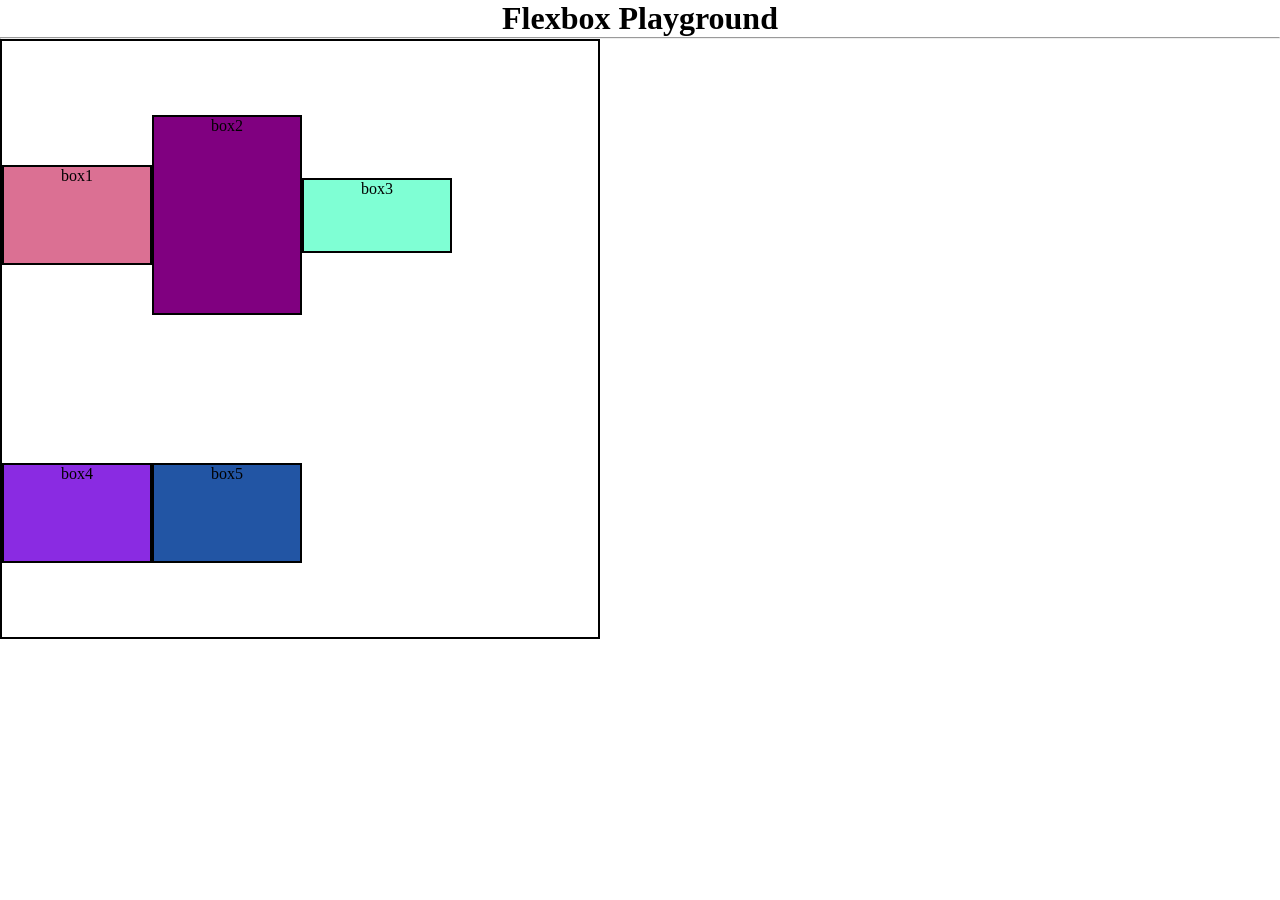
<file: index.html>
<!DOCTYPE html>
<html lang="en">
<head>
    <meta charset="UTF-8">
    <meta name="viewport" content="width=device-width, initial-scale=1.0">
    <title>Flexbox Playground</title>
    <link rel="stylesheet" href="style.css">
</head>
<body>
    <h1>
        Flexbox Playground
    </h1>
    <hr>
    <div id="container">
        <div class="box1">box1</div>
        <div class="box2">box2</div>
        <div class="box3">box3</div>
        <div class="box4">box4</div>
        <div class="box5">box5</div>
    </div>
</body>
</html>
</file>
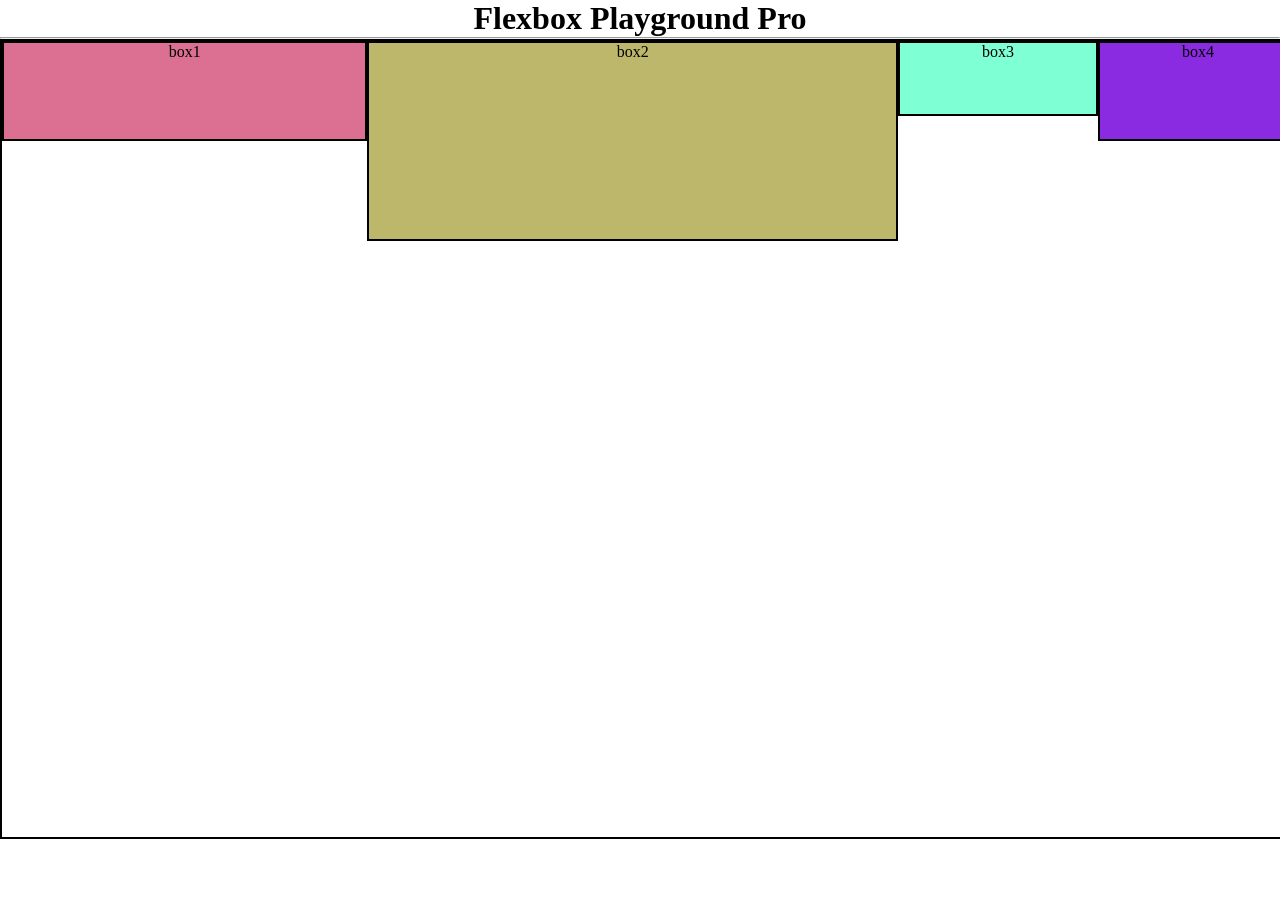
<file: Grow and Srink Properties/index.html>
<!DOCTYPE html>
<html lang="en">
<head>
    <meta charset="UTF-8">
    <meta name="viewport" content="width=device-width, initial-scale=1.0">
    <title>Flexbox Playground</title>
    <link rel="stylesheet" href="style.css">
</head>
<body>
    <h1>
        Flexbox Playground Pro
    </h1>
    <hr>
    <div id="container">
        <div class="box1">box1</div>
        <div class="box2">box2</div>
        <div class="box3">box3</div>
        <div class="box4">box4</div>
        <div class="box5">box5</div>
    </div>
</body>
</html>
</file>
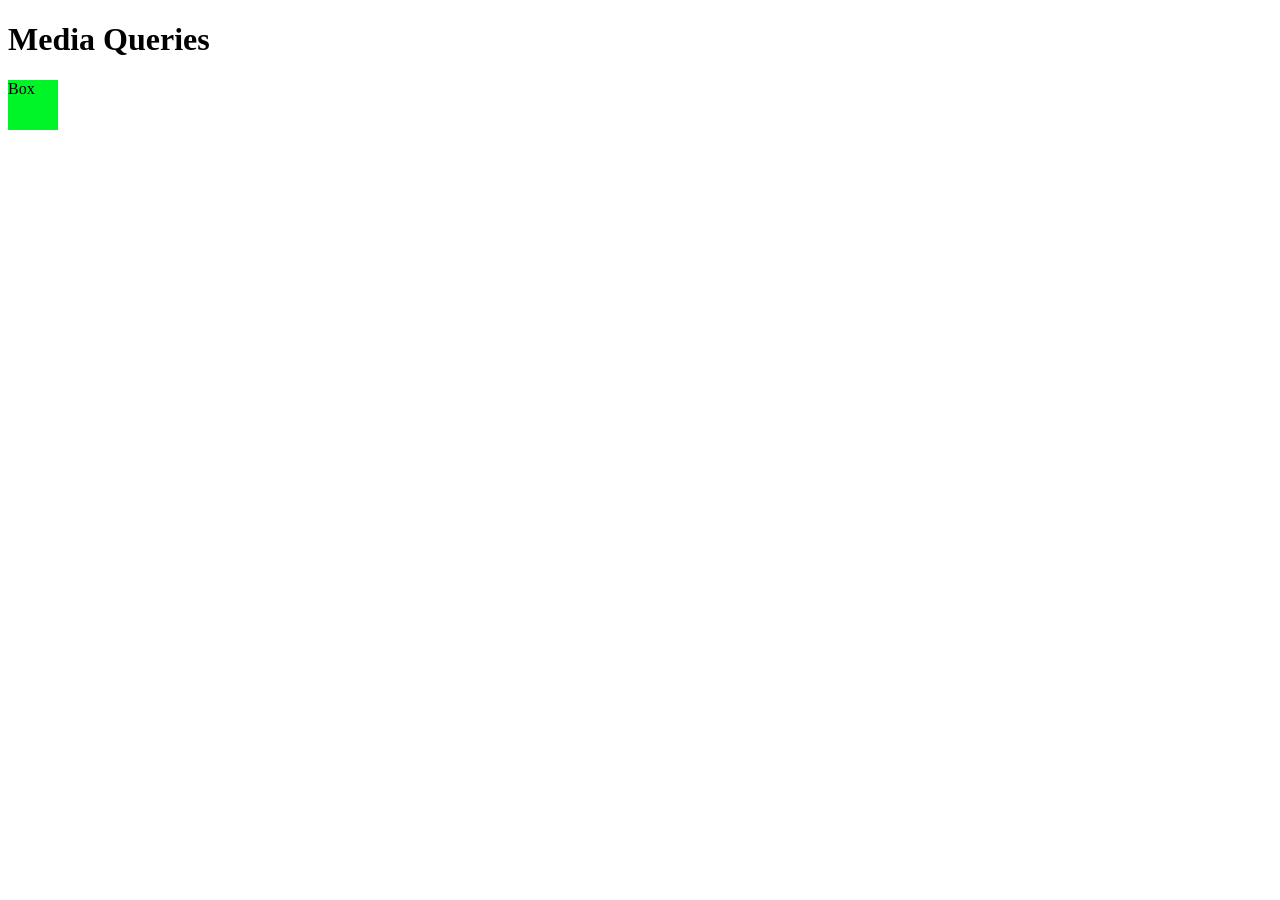
<file: Media Queries/index.html>
<!DOCTYPE html>
<html lang="en">
<head>
    <meta charset="UTF-8">
    <meta name="viewport" content="width=device-width, initial-scale=1.0">
    <title>Media Queries</title>
    <link rel="stylesheet" href="style.css">
</head>
<body>
    <h1>Media Queries</h1>
    <div id="div">Box</div>
</body>
</html>
</file>
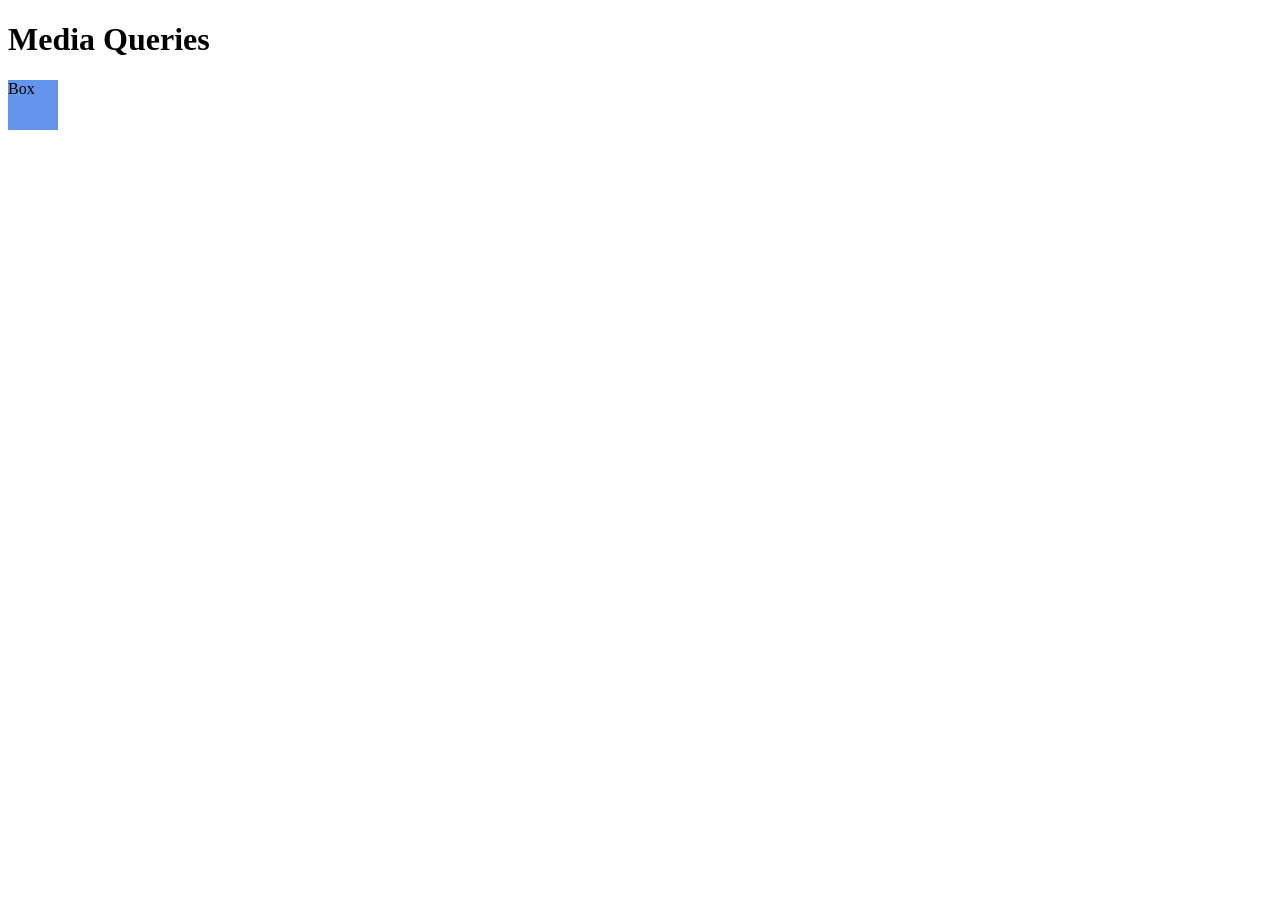
<file: Media Queries/index2.html>
<!DOCTYPE html>
<html lang="en">
<head>
    <meta charset="UTF-8">
    <meta name="viewport" content="width=device-width, initial-scale=1.0">
    <title>Media Queries</title>
    <link rel="stylesheet" href="style2.css">
</head>
<body>
    <h1>Media Queries</h1>
    <div id="div">Box</div>
</body>
</html>
</file>
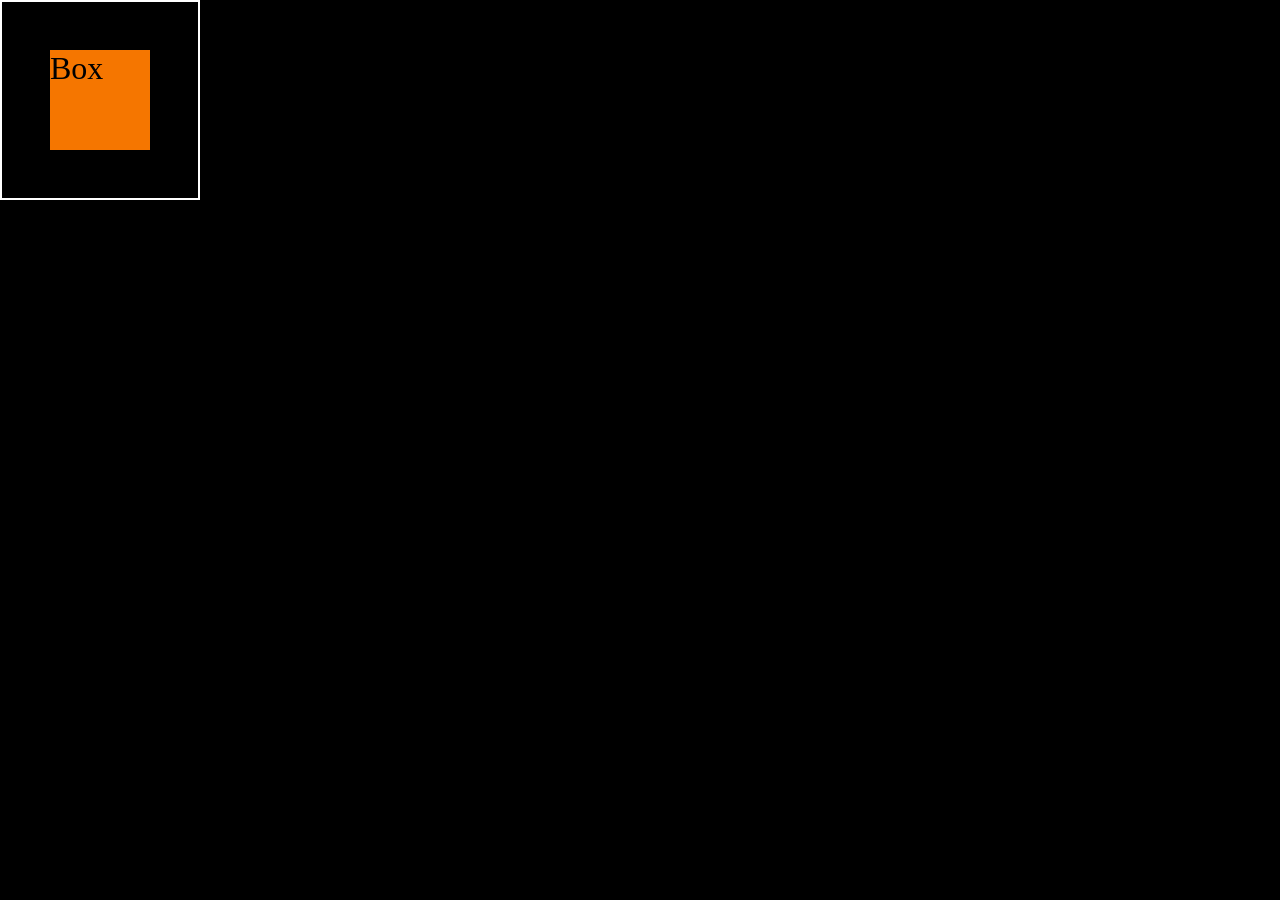
<file: Practice set-6/index2.html>
<!DOCTYPE html>
<html lang="en">
<head>
    <meta charset="UTF-8">
    <meta name="viewport" content="width=device-width, initial-scale=1.0">
    <title>Problem-2</title>
    <link rel="stylesheet" href="style2.css">
</head>
<body>
    <div id="container">
        <div class="box">Box</div>
    </div>
</body>
</html>
</file>
<file: style.css>
*{
    margin: 0;
    padding: 0;
    box-sizing: border-box;
}
html , body{
    height: 100%;
    width: 100%;
}

body {
    text-align: center;
}

div {
    height: 100px;
    width: 150px;
    display: inline-block;
    border: 2px solid black;
}

#container {
    height: 600px;
    width: 600px;
    display: flex;
    flex-direction: row;
    flex-wrap: wrap;
    /* flex-direction: row-reverse; */
    /* flex-direction: column; */
    /* flex-direction: column-reverse; */ 
    /* justify-content: flex-start; */
    /* justify-content: flex-end; */
    /* justify-content: center; */
    /* justify-content: space-around; */
    /* justify-content: space-evenly; */
    /* justify-content: space-between; */
    align-items: center;
    /* align-content: center; */
}

.box1 {
    background-color: palevioletred;
}

.box2 {
    background-color: purple;
        height: 200px;
}

.box3 {
    background-color: aquamarine;
    height: 75px;
}

.box4 {
    background-color: blueviolet;
}

.box5 {
    background-color: #2255A4;
}
</file>
<file: Grow and Srink Properties/style.css>
*{
    margin: 0;
    padding: 0;
    box-sizing: border-box;
}
html , body{
    height: 100%;
    width: 100%;
}

body {
    text-align: center;
}

div {
    height: 100px;
    width: 200px;
    display: inline-block;
    border: 2px solid black;
}

#container {
    height: 800px;
    width: 1500px;
    display: flex;
    flex-direction: row;
    /* flex-wrap: wrap; */
    justify-content: center;
    align-items: flex-start;
}

.box1 {
    background-color: palevioletred;
    flex-grow: 1;
}

.box2 {
    background-color: darkkhaki;
    height: 200px;
    /* flex-shrink: 0.5; */
    flex-grow: 2;
}

.box3 {
    background-color: aquamarine;
    height: 75px;
}

.box4 {
    background-color: blueviolet;
}

.box5 {
    background-color: #2255A4;
}
</file>
<file: Media Queries/style.css>
#div {
    height: 50px;
    width: 50px;
    background-color: cornflowerblue;
}

@media (min-width : 600px) {
    #div {
        background-color: rgb(0, 245, 41);
    }
}

@media (max-width : 600px) {
    #div {
        background-color: rgb(240, 216, 1);
    }
}
</file>
<file: Media Queries/style2.css>
#div {
    height: 50px;
    width: 50px;
    background-color: cornflowerblue;
}

@media (min-width : 400px) and (max-width : 600px) {
    #div{
        background-color: rgb(255, 192, 203, 0.8);
    }
}
</file>
<file: Practice set-6/style2.css>
*{
    margin: 0;
    padding: 0;
    box-sizing: border-box;
}
html , body{
    height: 100%;
    width: 100%;
    background-color: black;
}

body {
    font-size: xx-large;
}

#container {
    display: flex;
    height: 200px;
    width: 200px;
    justify-content: space-evenly;
    align-items: center;
    border: 2px solid white;
}

.box {
    background-color: rgb(245, 118, 0);
    height: 100px;
    width: 100px;
}
</file>
